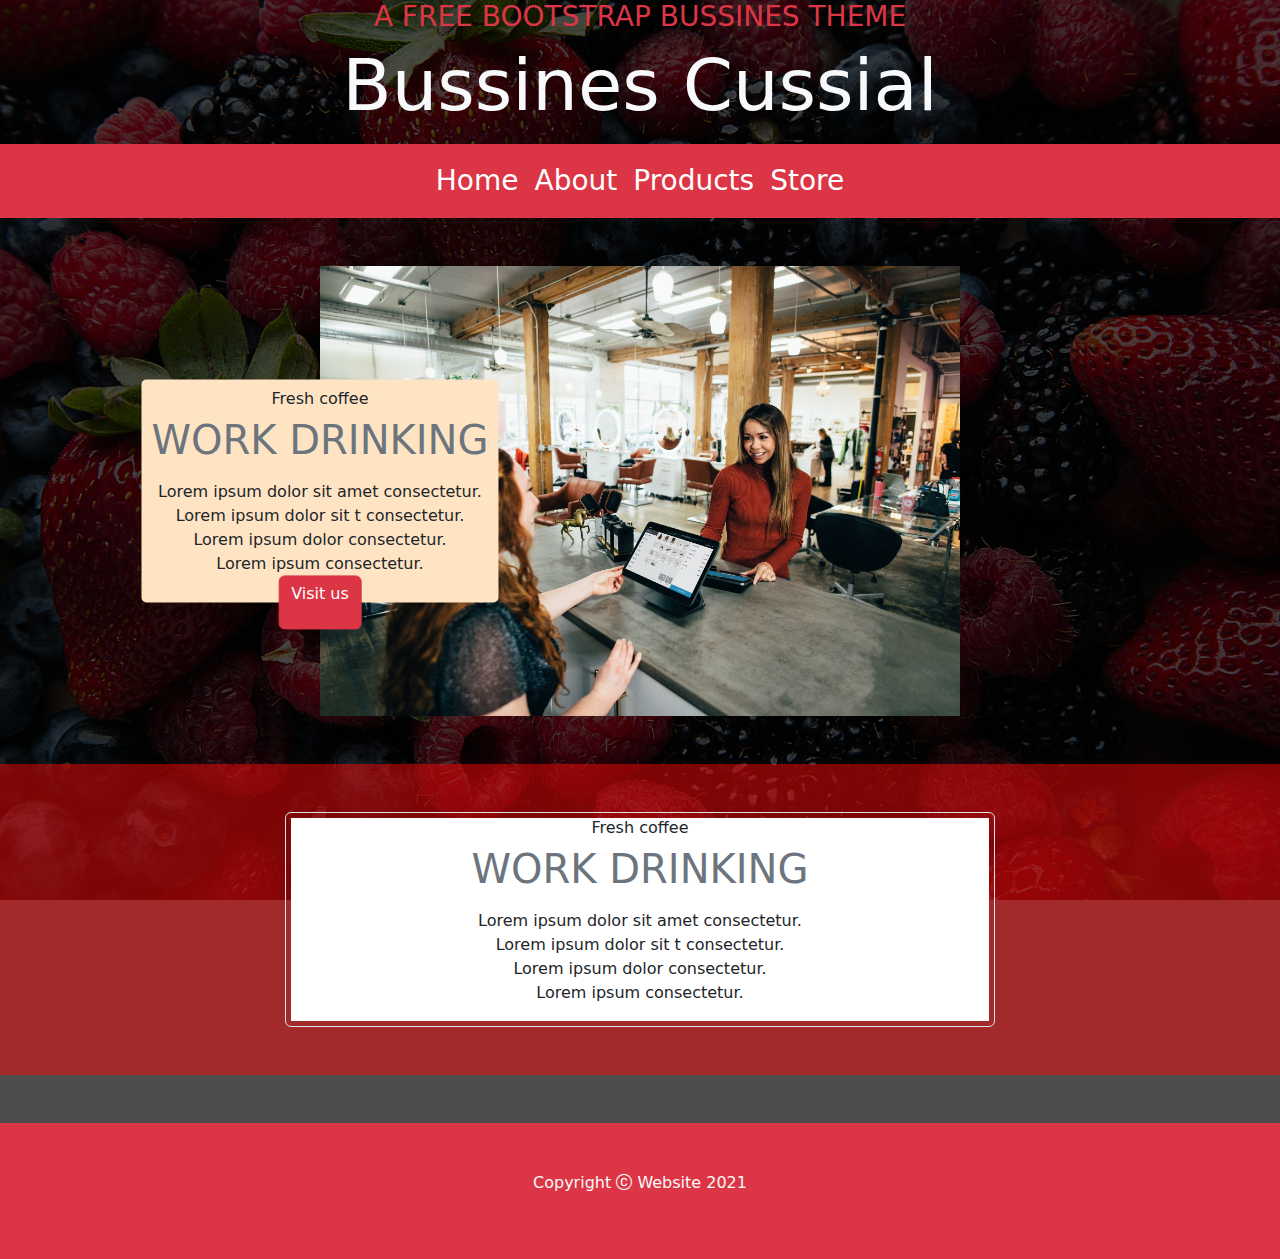
<file: index.html>
<!DOCTYPE html>
<html lang="en">
<head>
    <meta charset="UTF-8">
    <meta name="viewport" content="width=device-width, initial-scale=1.0">
    <title>Page 1</title>
    <link rel="stylesheet" href="Style.css">
    <link href="https://cdn.jsdelivr.net/npm/bootstrap@5.3.3/dist/css/bootstrap.min.css" rel="stylesheet" integrity="sha384-QWTKZyjpPEjISv5WaRU9OFeRpok6YctnYmDr5pNlyT2bRjXh0JMhjY6hW+ALEwIH" crossorigin="anonymous">
    <script src="https://cdn.jsdelivr.net/npm/bootstrap@5.3.3/dist/js/bootstrap.bundle.min.js" integrity="sha384-YvpcrYf0tY3lHB60NNkmXc5s9fDVZLESaAA55NDzOxhy9GkcIdslK1eN7N6jIeHz" crossorigin="anonymous"></script>
    <link rel="stylesheet" href="https://cdn.jsdelivr.net/npm/bootstrap-icons@1.11.3/font/bootstrap-icons.min.css">
</head>
<body>
  

  <div id="black">

    <h2 class="text-danger text-center h3">A FREE BOOTSTRAP BUSSINES THEME</h2>
    <p class="display-2 text-light text-center">Bussines Cussial</p>

  

      <nav class="navbar navbar-expand-sm bg-danger navbar-dark">
        <div class="container-fluid">
         
          <button class="navbar-toggler" type="button" data-bs-toggle="collapse" data-bs-target="#collapsibleNavbar">
            <span class="navbar-toggler-icon"></span>
          </button>
          <div class="collapse navbar-collapse justify-content-center" id="collapsibleNavbar">
            <ul class="navbar-nav fs-3">
              <li class="nav-item">
                <a class="nav-link active" href="index.html">Home</a>
              </li>
              <li class="nav-item">
                <a class="nav-link active" href="about.html">About</a>
              </li>
              <li class="nav-item">
                <a class="nav-link active" href="product.html">Products</a>
              </li>
              <li class="nav-item">
                <a class="nav-link active" href="store.html">Store</a>
              </li>
            </ul>
          </div>
        </div>
      </nav>

      <main class="my-5">

        <div class="position-relative bg-danger diiv">
            <!-- <div class="d-flex align-items-center">`
                <im width="550" height="450" src="images/caisierre2.jpeg" class="mx-auto">
            </div> -->
            <div class="position-absolute top-50 start- translate-middle color">
                <h6 class="text-center">Fresh coffee</h6>
                <p class="display-6 text-secondary text-center">WORK DRINKING</p>
                <p class="text-center">
                    Lorem ipsum dolor sit amet consectetur. <br>
                    Lorem ipsum dolor sit t consectetur. <br>
                    Lorem ipsum dolor consectetur. <br>
                    Lorem ipsum  consectetur. 
                </p>
                <button type="button" class="btn btn-danger position-absolute top-100 start-50 translate-middle">
                    <p>Visit us</p>
                </button>           
            </div>
        </div>


      </main>

      <section>
        <div class="d-flex justify-content-center  pied-de-page p-5">
            <div class="border rounded d-flex align-items-center justify-content-center bordure">
                <div class="bg-white w-100">
                    <h6 class="text-center">Fresh coffee</h6>
                    <p class="display-6 text-secondary text-center">WORK DRINKING</p>
                    <p class="text-center">
                        Lorem ipsum dolor sit amet consectetur. <br>
                        Lorem ipsum dolor sit t consectetur. <br>
                        Lorem ipsum dolor consectetur. <br>
                        Lorem ipsum  consectetur. 
                    </p>
                </div>
            </div>
        </div>
      </section>

      <footer class="bg-danger mt-5 p-5">
        <p class="text-center text-light">
           
            Copyright  <i class="bi bi-c-circle"></i> Website 2021
        </p>
      </footer>
  </div>
</body>
</html>
</file>
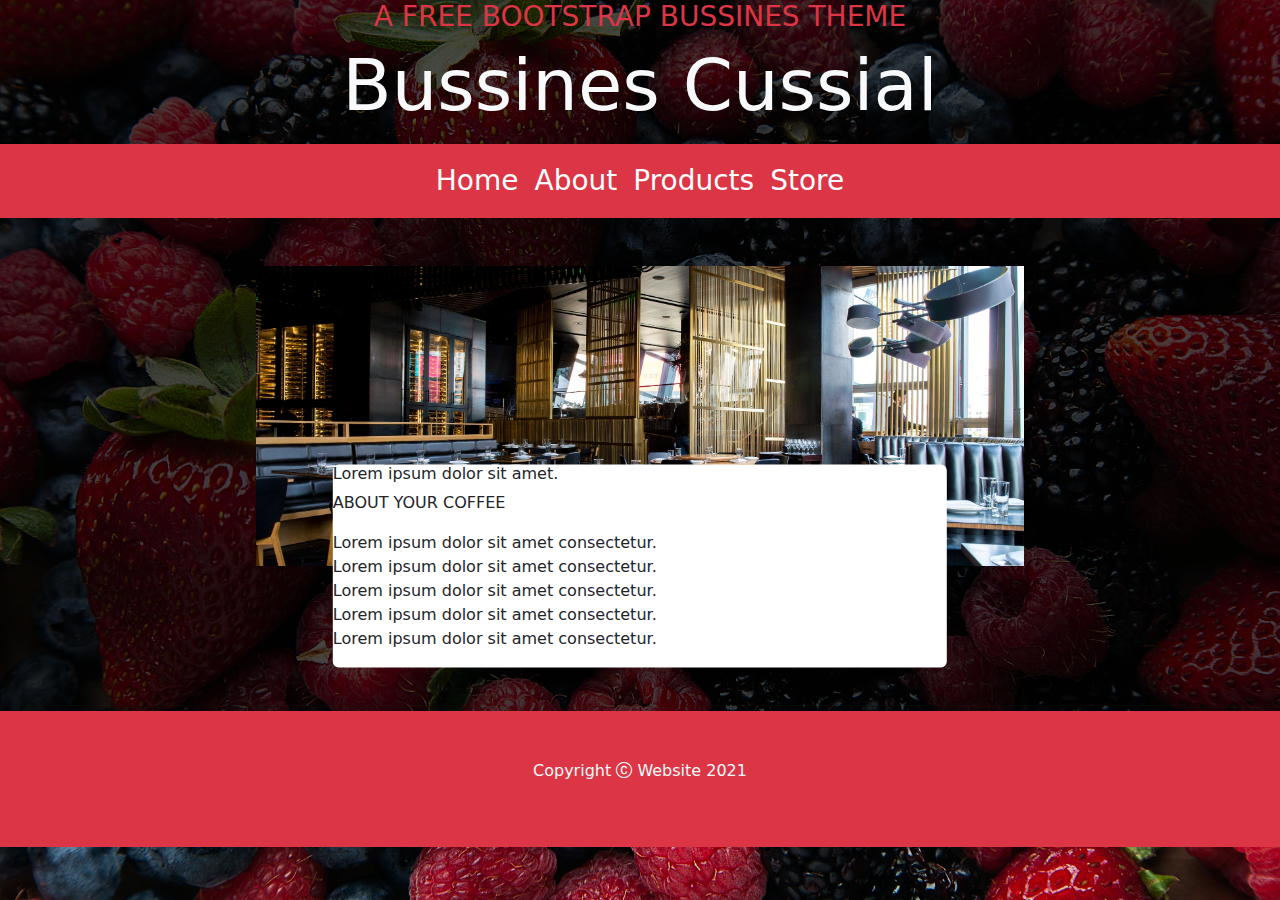
<file: about.html>
<!DOCTYPE html>
<html lang="en">
<head>
    <meta charset="UTF-8">
    <meta name="viewport" content="width=device-width, initial-scale=1.0">
    <title>ABOUT</title>
    <link rel="stylesheet" href="about.css">
    <link href="https://cdn.jsdelivr.net/npm/bootstrap@5.3.3/dist/css/bootstrap.min.css" rel="stylesheet" integrity="sha384-QWTKZyjpPEjISv5WaRU9OFeRpok6YctnYmDr5pNlyT2bRjXh0JMhjY6hW+ALEwIH" crossorigin="anonymous">
    <script src="https://cdn.jsdelivr.net/npm/bootstrap@5.3.3/dist/js/bootstrap.bundle.min.js" integrity="sha384-YvpcrYf0tY3lHB60NNkmXc5s9fDVZLESaAA55NDzOxhy9GkcIdslK1eN7N6jIeHz" crossorigin="anonymous"></script>
    <link rel="stylesheet" href="https://cdn.jsdelivr.net/npm/bootstrap-icons@1.11.3/font/bootstrap-icons.min.css">
</head>
<body>

<div id="black">

  <h2 class="text-danger text-center h3">A FREE BOOTSTRAP BUSSINES THEME</h2>
  <p class="display-2 text-light text-center">Bussines Cussial</p>
  
  <nav class="navbar navbar-expand-sm bg-danger navbar-dark">
      <div class="container-fluid">
       
        <button class="navbar-toggler" type="button" data-bs-toggle="collapse" data-bs-target="#collapsibleNavbar">
          <span class="navbar-toggler-icon"></span>
        </button>
        <div class="collapse navbar-collapse justify-content-center" id="collapsibleNavbar">
          <ul class="navbar-nav fs-3">
            <li class="nav-item">
              <a class="nav-link active" href="index.html">Home</a>
            </li>
            <li class="nav-item">
              <a class="nav-link active" href="about.html">About</a>
            </li>
            <li class="nav-item">
              <a class="nav-link active" href="product.html">Products</a>
            </li>
            <li class="nav-item">
              <a class="nav-link active" href="store.html">Store</a>
            </li>
          </ul>
        </div>
      </div>
  </nav>

  <main class="position-relative my-5">
      <div class="bg-white position-absolute top-100 start-50 translate-middle  rounded" style="width: 80%; height: ;">
          <div class=" ">
              <P class="h6">Lorem ipsum dolor sit amet.</P>
          <p>ABOUT YOUR COFFEE</p>
          <p>
              
              Lorem ipsum dolor sit amet consectetur. <br>
              Lorem ipsum dolor sit amet consectetur. <br>
              Lorem ipsum dolor sit amet consectetur. <br>
              Lorem ipsum dolor sit amet consectetur. <br>
              Lorem ipsum dolor sit amet consectetur. <br>
          </p>
          </div>
      </div>
  </main>

  <footer class="bg-danger  p-5">
      <p class="text-center text-light">
         
          Copyright  <i class="bi bi-c-circle"></i> Website 2021
      </p>
  </footer>
</div>
</body>
</html>
</file>
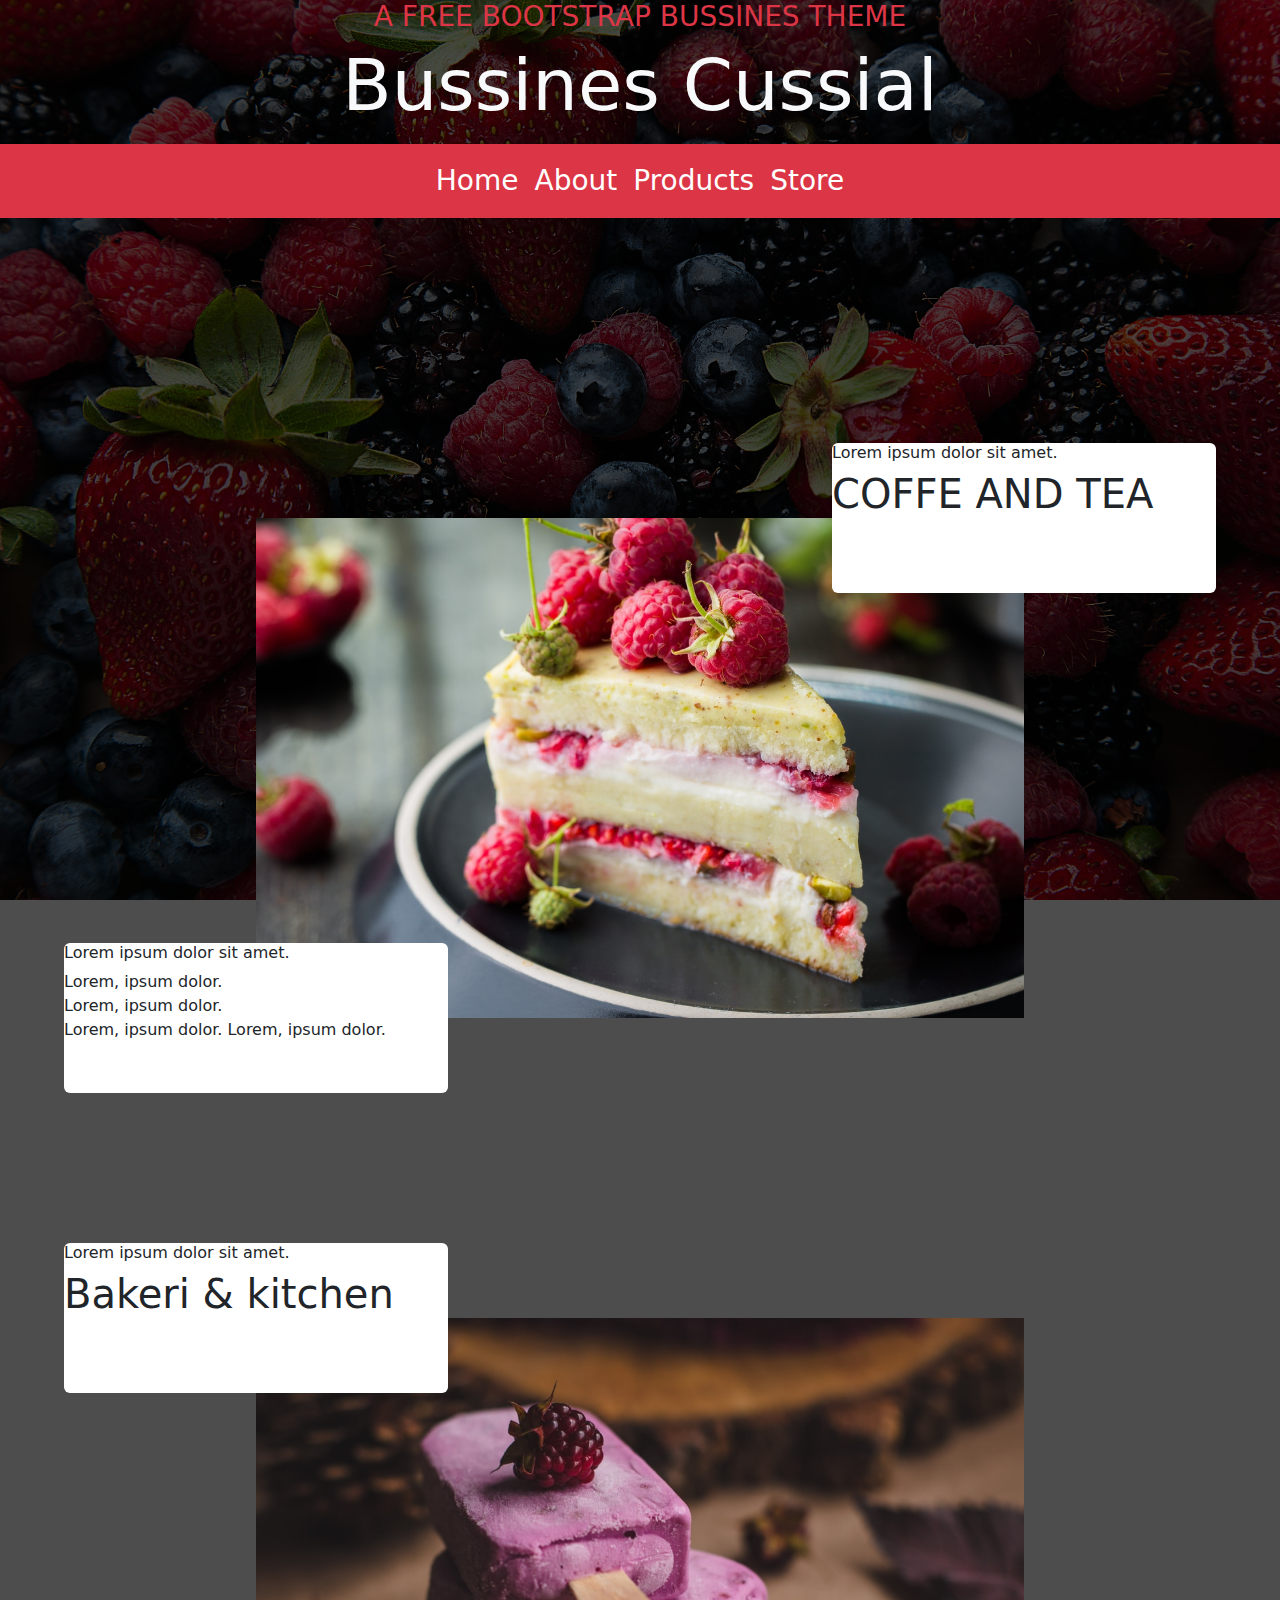
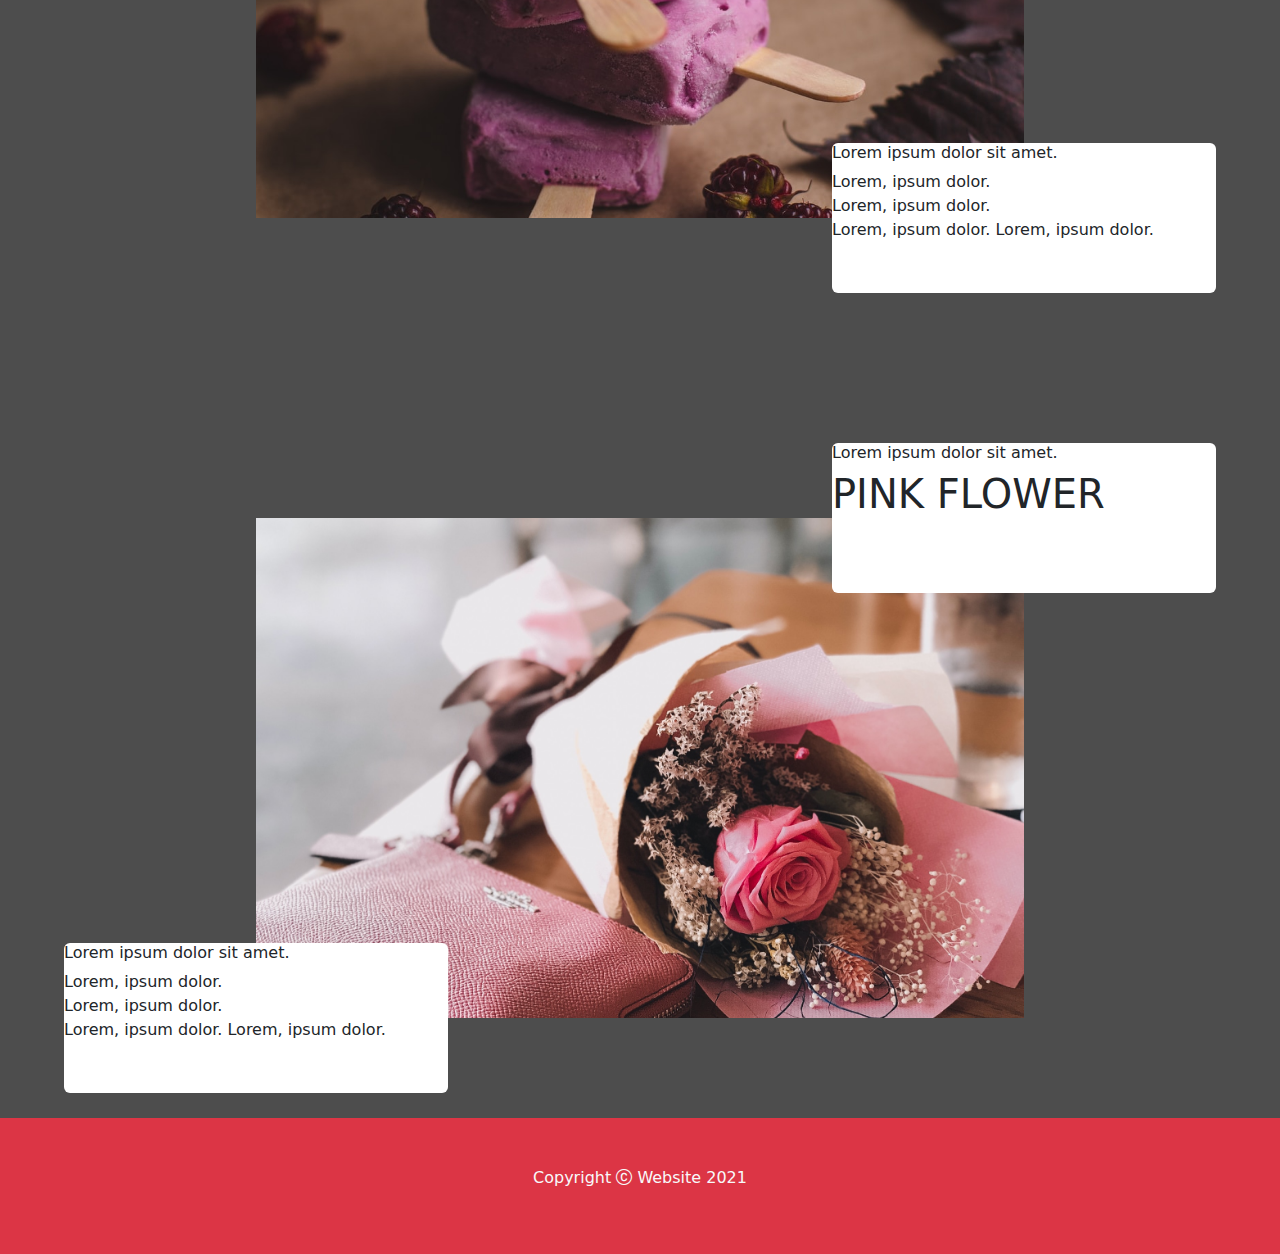
<file: product.html>
<!DOCTYPE html>
<html lang="en">
<head>
    <meta charset="UTF-8">
    <meta name="viewport" content="width=device-width, initial-scale=1.0">
    <title>Products</title>
    <link rel="stylesheet" href="product.css">
    <link href="https://cdn.jsdelivr.net/npm/bootstrap@5.3.3/dist/css/bootstrap.min.css" rel="stylesheet" integrity="sha384-QWTKZyjpPEjISv5WaRU9OFeRpok6YctnYmDr5pNlyT2bRjXh0JMhjY6hW+ALEwIH" crossorigin="anonymous">
    <script src="https://cdn.jsdelivr.net/npm/bootstrap@5.3.3/dist/js/bootstrap.bundle.min.js" integrity="sha384-YvpcrYf0tY3lHB60NNkmXc5s9fDVZLESaAA55NDzOxhy9GkcIdslK1eN7N6jIeHz" crossorigin="anonymous"></script>
    <link rel="stylesheet" href="https://cdn.jsdelivr.net/npm/bootstrap-icons@1.11.3/font/bootstrap-icons.min.css">
</head>
<body>

  

  <div id="black">

    <h2 class="text-danger text-center h3">A FREE BOOTSTRAP BUSSINES THEME</h2>
    <p class="display-2 text-light text-center">Bussines Cussial</p>  
    <nav class="navbar navbar-expand-sm bg-danger navbar-dark">
      <div class="container-fluid">
       
        <button class="navbar-toggler" type="button" data-bs-toggle="collapse" data-bs-target="#collapsibleNavbar">
          <span class="navbar-toggler-icon"></span>
        </button>
        <div class="collapse navbar-collapse justify-content-center" id="collapsibleNavbar">
          <ul class="navbar-nav fs-3">
            <li class="nav-item">
              <a class="nav-link active" href="index.html">Home</a>
            </li>
            <li class="nav-item">
              <a class="nav-link active" href="about.html">About</a>
            </li>
            <li class="nav-item">
              <a class="nav-link active" href="product.html">Products</a>
            </li>
            <li class="nav-item">
              <a class="nav-link active" href="store.html">Store</a>
            </li>
          </ul>
        </div>
      </div>
  </nav>

  <main>
      <div class="position-relative main">
          <div class="position-absolute top-0 start-100 translate-middle bg-white rounded" style="width: 50%;height: 30%;">
              <h6>Lorem ipsum dolor sit amet.</h6>
              <p class="display-6">COFFE AND TEA</p>
          </div>
          <div class="position-absolute top-100 start-0 translate-middle bg-white rounded" style="width: 50%;height: 30%;">
            <h6>Lorem ipsum dolor sit amet.</h6>
            Lorem, ipsum dolor. <br>
            Lorem, ipsum dolor. <br>
            Lorem, ipsum dolor.
            Lorem, ipsum dolor.
        </div>
  
      </div>
  </main>

    <main>
      <div class="position-relative main1">
          <div class="position-absolute top-0 start-0 translate-middle bg-white rounded" style="width: 50%; height: 30%;">
              <h6>Lorem ipsum dolor sit amet.</h6>
              <p class="display-6">Bakeri & kitchen</p>
          </div>
          <div class="position-absolute top-100 start-100 translate-middle bg-white rounded" style="width: 50%;height: 30%;">
            <h6>Lorem ipsum dolor sit amet.</h6>
            Lorem, ipsum dolor. <br>
            Lorem, ipsum dolor. <br>
            Lorem, ipsum dolor.
            Lorem, ipsum dolor.
          </div>
      </div>
    </main>

    <main>
      <div class="position-relative main2">
          <div class="position-absolute top-0 start-100 translate-middle bg-white rounded" style="width: 50%;height: 30%;">
              <h6>Lorem ipsum dolor sit amet.</h6>
              <p class="display-6">PINK FLOWER</p>
              
          </div>
          <div class="position-absolute top-100 start-0 translate-middle bg-white rounded" style="width: 50%;height: 30%;">
            <h6>Lorem ipsum dolor sit amet.</h6>
            Lorem, ipsum dolor. <br>
            Lorem, ipsum dolor. <br>
            Lorem, ipsum dolor.
            Lorem, ipsum dolor.
        </div>
  
      </div>
  </main>


  <footer class="bg-danger mt-5 p-5">
      <p class="text-center text-light">
         
          Copyright  <i class="bi bi-c-circle"></i> Website 2021
      </p>
    </footer>

  </div>
      
</body>
</html>
</file>
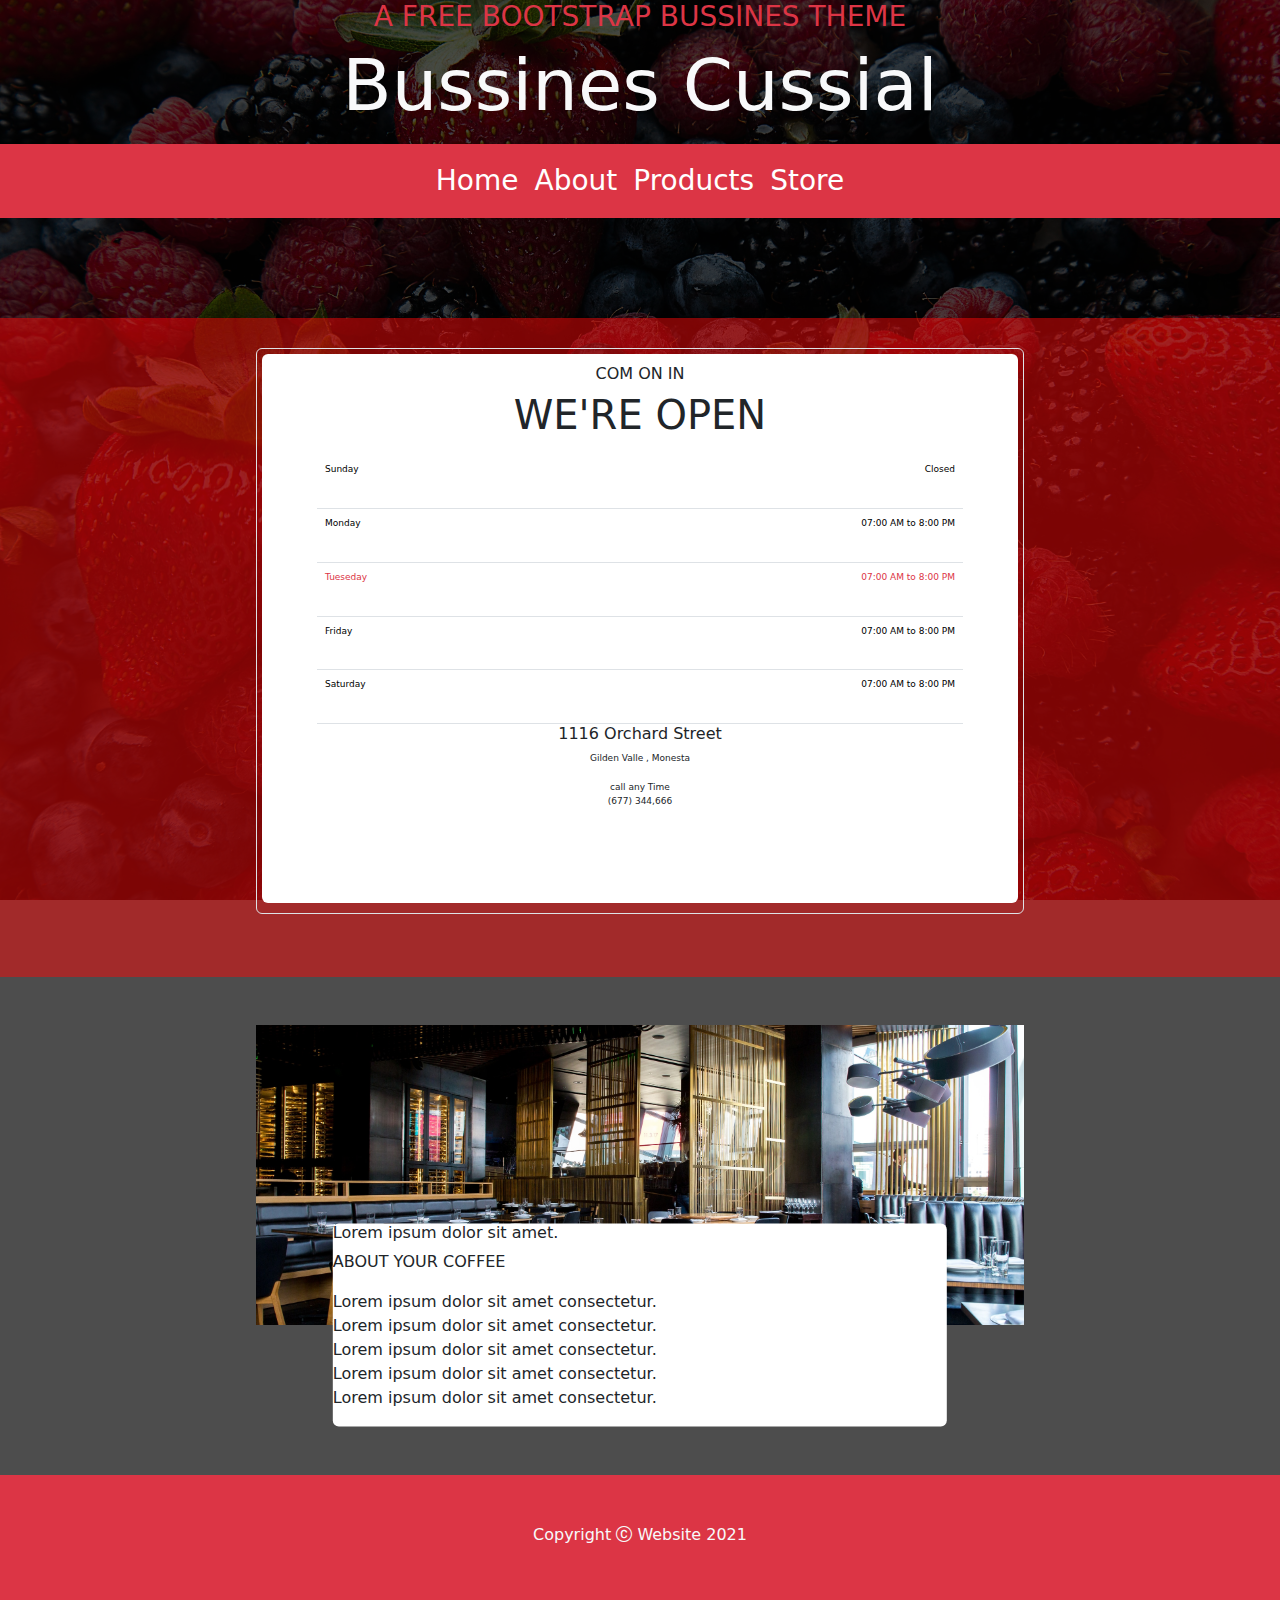
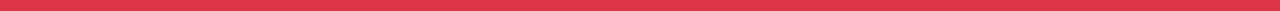
<file: store.html>
<!DOCTYPE html>
<html lang="en">
<head>
    <meta charset="UTF-8">
    <meta name="viewport" content="width=device-width, initial-scale=1.0">
    <title>Store</title>
    <link rel="stylesheet" href="stores.css">
    <link href="https://cdn.jsdelivr.net/npm/bootstrap@5.3.3/dist/css/bootstrap.min.css" rel="stylesheet" integrity="sha384-QWTKZyjpPEjISv5WaRU9OFeRpok6YctnYmDr5pNlyT2bRjXh0JMhjY6hW+ALEwIH" crossorigin="anonymous">
    <link rel="stylesheet" href="https://cdn.jsdelivr.net/npm/bootstrap-icons@1.11.3/font/bootstrap-icons.min.css">
    
</head>
<body>

<div id="black" >

  <h2 class="text-danger text-center h3">A FREE BOOTSTRAP BUSSINES THEME</h2>
  <p class="display-2 text-light text-center">Bussines Cussial</p>
  <nav class="navbar navbar-expand-sm bg-danger navbar-dark">
      <div class="container-fluid">
       
        <button class="navbar-toggler" type="button" data-bs-toggle="collapse" data-bs-target="#collapsibleNavbar">
          <span class="navbar-toggler-icon"></span>
        </button>
        <div class="collapse navbar-collapse justify-content-center" id="collapsibleNavbar">
          <ul class="navbar-nav fs-3">
            <li class="nav-item">
              <a class="nav-link active" href="index.html">Home</a>
            </li>
            <li class="nav-item">
              <a class="nav-link active" href="about.html">About</a>
            </li>
            <li class="nav-item">
              <a class="nav-link active" href="product.html">Products</a>
            </li>
            <li class="nav-item">
              <a class="nav-link active" href="store.html">Store</a>
            </li>
          </ul>
        </div>
      </div>
  </nav>




  <div class="" style=" background-color: rgba(247, 7, 7, 0.5); height: 659px; padding-top: 30px;">
    <div class="border rounded" style="width: 60%; margin: auto; padding: 5px; height: 90%;" >
      <div class="tabble bg-white rounded" style="height: 99%;padding-top: 10px;padding-left: 55px; padding-right: 55px;">
        <table class="table rounded " style="height: 50%;margin: auto;margin-bottom: 0px; font-size: 9px;">
          <P class="text-center h6">COM ON IN</P>
          <p class="text-center display-6" > WE'RE OPEN</p>
          <tbody>
            <tr class="">
              
              <td class="text-right">Sunday</td>
              <td class="text-end">Closed</td>
            </tr>
            <tr>
        
              <td class="text-right">Monday</td>
              <td class="text-end">07:00 AM to 8:00 PM</td>
            </tr>
            <tr>
              
              <td class="text-right text-danger">Tueseday</td>
              <td class="text-end text-danger">07:00 AM to 8:00 PM</td>
            </tr>
            <tr>
        
              <td class="text-right">Friday</td>
              <td class="text-end">07:00 AM to 8:00 PM</td>
            </tr>
            <tr>
              
              <td class="text-right">Saturday</td>
              <td class="text-end">07:00 AM to 8:00 PM</td>
            </tr>
           
        
          </tbody>

        </table>
        <P class="text-center h6">1116 Orchard Street</P>
        <p class="text-center size">Gilden Valle , Monesta</p> <p></p>


        <P class="text-center size">
          call any Time <br>
          (677) 344,666
        </P>
        
      </div>
    </div>
  </div>






  <main class="position-relative my-5">
      <div class="bg-white position-absolute top-100 start-50 translate-middle  rounded" style="width: 80%; ;">
          <div class=" ">
              <P class="h6">Lorem ipsum dolor sit amet.</P>
          <p>ABOUT YOUR COFFEE</p>
          <p>
              
              Lorem ipsum dolor sit amet consectetur. <br>
              Lorem ipsum dolor sit amet consectetur. <br>
              Lorem ipsum dolor sit amet consectetur. <br>
              Lorem ipsum dolor sit amet consectetur. <br>
              Lorem ipsum dolor sit amet consectetur. <br>
          </p>
          </div>
      </div>
  </main>

  <footer class="bg-danger  p-5">
      <p class="text-center text-light">
         
          Copyright  <i class="bi bi-c-circle"></i> Website 2021
      </p>
    </footer>
</div>


      <script src="https://cdn.jsdelivr.net/npm/bootstrap@5.3.3/dist/js/bootstrap.bundle.min.js" integrity="sha384-YvpcrYf0tY3lHB60NNkmXc5s9fDVZLESaAA55NDzOxhy9GkcIdslK1eN7N6jIeHz" crossorigin="anonymous"></script>

</body>
</html>
</file>
<file: Style.css>
body{
    background-image: url(images/bacround.jpeg);
    background-size: cover;
    background-repeat: no-repeat;
    background-attachment: fixed;   
    background-position: center;
}

.color{
    background-color: bisque;
    border-radius: 5px;
    padding: 10px;
   
}
 
.diiv{
    width: 50%;
    margin: auto;
    background-repeat: no-repeat;
    background-size: cover;
    background-image: url(images/caisierre2.jpeg);
    height: 450px;
}
.pied-de-page{
    background-color: rgba(247, 7, 7, 0.5);
}
.bordure{
    width: 60%;
    padding: 5px;
}
#black{
    background-color: rgb(1, 1, 1, 0.7);
  
}
</file>
<file: about.css>
body{
    background-image: url(images/bacround.jpeg);
    background-size: cover;
    background-repeat: no-repeat;
    background-attachment: fixed;   
}
main{
    width: 60%;
    margin: auto;
    background-repeat: no-repeat;
    background-size: cover;
    background-image: url(images/salle.jpeg);
    background-position: center;
    background-position: center;
    height: 300px;
}
footer{
    margin-top: 145px;
}
#black{
    background-color: rgb(1, 1, 1, 0.7);
  
}

@media screen and (max-width:800px) {
    main{
        font-size: 10px;
    }
}
</file>
<file: product.css>
body{
    background-image: url(images/bacround.jpeg);
    background-size: cover;
    background-repeat: no-repeat;
    background-attachment: fixed;   
}
nav{
    margin-bottom: 100px;
}

.main{
    width: 60%;
    margin: auto;
    background-repeat: no-repeat;
    background-size: cover;
    background-image: url(images/friut1.jpeg);
    height: 500px;
    background-position: center;
    
}
.main1{
    width: 60%;
    margin: auto;
    background-repeat: no-repeat;
    background-size: cover;
    background-image: url(images/fruit2.jpeg);
    height: 500px;
    background-position: center;
    
}
.main2{
    width: 60%;
    margin: auto;
    background-repeat: no-repeat;
    background-size: cover;
    background-image: url(images/fruit4.jpeg);
    height: 500px;
    background-position: center;
    
}

#black{
    background-color: rgb(1, 1, 1, 0.7);
  
}



main{
    margin-top: 300px;
    margin-bottom: 100px;
}

@media screen and (max-width:820px) {
    main{
        font-size: 10px;
    }
}
</file>
<file: stores.css>
body{
    background-image: url(images/bacround.jpeg);
    background-size: cover;
    background-repeat: no-repeat;
    background-attachment: fixed;  
    margin: 0;
    padding: 0;
    box-sizing: border-box; 
}
nav{
    margin-bottom: 100px;
}

main{
    width: 60%;
    margin: auto;
    background-repeat: no-repeat;
    background-size: cover;
    background-image: url(images/salle.jpeg);
    height: 300px;
    background-position: center;
}
#black{
    background-color: rgb(1, 1, 1, 0.7);
  
}
.size{
    font-size: 9px;
}


footer{
    margin-top: 150px;
}

@media screen and (max-width:800px) {
    main{
        
        font-size: 10px;
    }
   
  
}
</file>
